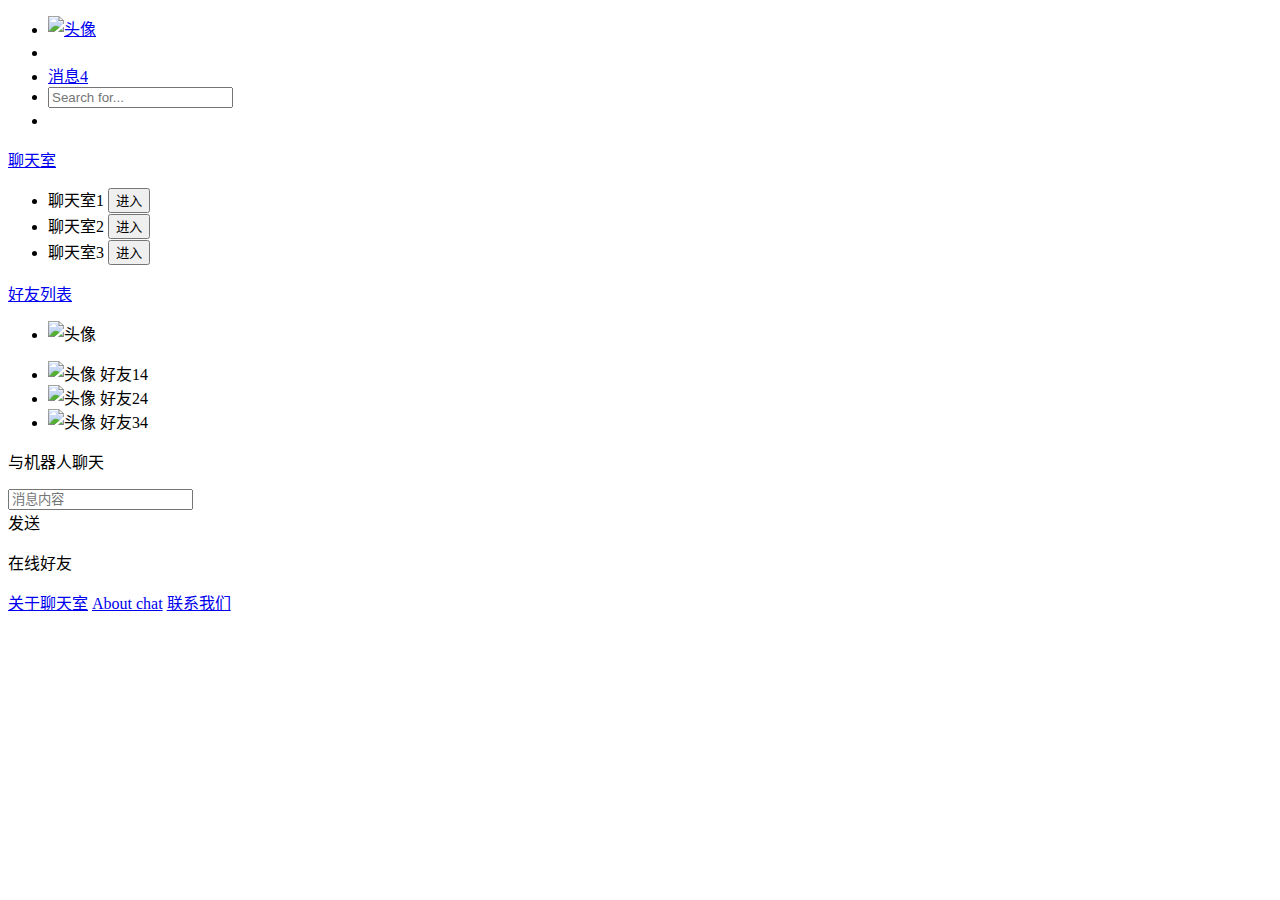
<file: chat/src/main/resources/templates/index.html>
<!DOCTYPE html>
<html lang="zh-cn" xmlns:th="http://www.thymeleaf.org">
<head>
    <meta name="viewport" content="width=device-width, initial-scale=1, shrink-to-fit=no">
    <meta charset="UTF-8">
    <title>欢迎进入聊天系统</title>
    <div th:fragment="cssMo">
        <link rel="stylesheet" type="text/css" th:href="@{/lib/css/bootstrap.min.css}">
        <link rel="stylesheet" type="text/css" th:href="@{/lib/css/font-awesome.min.css}">
        <link rel="stylesheet" type="text/css" th:href="@{/css/index.css}">
    </div>
</head>
<body>
<!---------------------------头部------------------------->
<div th:fragment="header_nav">
    <!--<header id="lk_header" class="carousel slide d-none d-sm-none d-md-block " data-ride="carousel">
        <ol class="carousel-indicators">
            <li data-target="#lk_header" data-slide-to="0" class="active"></li>
            <li data-target="#lk_header" data-slide-to="1"></li>
            <li data-target="#lk_header" data-slide-to="2"></li>
        </ol>
        <div class="carousel-inner">
            <div class="carousel-item active">
                <img th:src="@{/img/lun01.jpg}" alt="...">
            </div>
            <div class="carousel-item">
                <img th:src="@{/img/lun05.jpg}" alt="...">
            </div>
            <div class="carousel-item">
                <img th:src="@{/img/lun04.jpg}" alt="...">
            </div>
        </div>
        <a class="carousel-control-prev" href="#lk_header" role="button" data-slide="prev">
            <span class="carousel-control-prev-icon" aria-hidden="true"></span>
            <span class="sr-only">Previous</span>
        </a>
        <a class="carousel-control-next" href="#lk_header" role="button" data-slide="next">
            <span class="carousel-control-next-icon" aria-hidden="true"></span>
            <span class="sr-only">Next</span>
        </a>
    </header>-->
    <!---------------------------导航------------------------->
    <div th:fragment="navMo">
        <nav id="lk_nav" class="navbar fixed-top">
            <div class="container">
                <ul class="nav w-100">
                    <li id="personal" class="nav-item ">
                        <a class="top_picture nav-link" href="#">
                            <img th:src="${sysUser.headShot}" class="personal_data rounded-circle" alt="头像">
                        </a>
                        <!--<ul class="install list-group">
                            <li class="personal_data list-group-item list-group-item-action">个人资料</li>
                        </ul>-->
                    </li>
                    <li class="i1 nav-item ">
                        <a class="nav-link active pl-4" href="javascript:"><i class="fa fa-home" aria-hidden="true"
                                                                              style="font-size: 20px"></i></a>
                    </li>
                    <li class="i1 i2 nav-item">
                        <a class="nav-link " href="#">消息<span class="badge badge-light">4</span></a>
                    </li>
                    <li class="input-k nav-item d-none d-md-none d-lg-block">
                        <input type="text" class="form-control" placeholder="Search for...">
                    </li>
                    <li class="nav-item ml-auto mr-md-5">
                        <a class="nav-link" href="#" data-toggle="popover" data-placement="bottom" data-html="true"
                           data-content="
                    <ul class='drop_down list-group list-group-flush'>
                        <li class='list-group-item list-group-item-action'><a href='/searchFriend'>添加好友</a></li>
                        <li class='list-group-item list-group-item-action'>修改密码</li>
                        <li class='list-group-item list-group-item-action'>切换账号</li>
                        <li class='list-group-item list-group-item-primary'><a href='/logout'>退出</a></li>
                    </ul>">
                            <i class="fa fa-plus" aria-hidden="true" style="font-size: 20px"></i>
                        </a>
                    </li>
                </ul>
            </div>
        </nav>
    </div>
</div>
<!---------------------------中部内容!-------------------->
<section id="lk_section" class="accordion">
    <div class="container">
        <div class="row">
            <!---------------------------左中部内容!-------------------->
            <div id="friend-left" class="lef col-md-4">
                <div class="card">
                    <div class="card-header">
                        <a class="card-link" data-toggle="collapse" href="#collapseOne">
                            聊天室
                        </a>
                    </div>
                    <div id="collapseOne" class="collapse text-center">
                        <ul class="list-group">
                            <li class="list-group-item list-group-item-action">
                                <span>聊天室1</span>
                                <button type="button" class="btn btn-outline-info btn-sm ">进入</button>
                            </li>
                            <li class="list-group-item list-group-item-action">
                                <span>聊天室2</span>
                                <button type="button" class="btn btn-outline-info btn-sm">进入</button>
                            </li>
                            <li class="list-group-item list-group-item-action">
                                <span>聊天室3</span>
                                <button type="button" class="btn btn-outline-info btn-sm">进入</button>
                            </li>
                        </ul>
                    </div>
                </div>
                <!--内容左下!-->
                <div class="card">
                    <div class="card-header" id="headingTwo">
                        <a class="card-link" data-toggle="collapse" href="#collapseTwo">
                            好友列表
                        </a>
                    </div>
                    <div id="collapseTwo" class="collapse text-center">
                        <div class="card-body">
                            <ul class="list-group pre-scrollable">
                                <li class="list-group-item list-group-item-action" th:each="sysFriend:${sysUser.sysFriends}">
                                    <img th:src="${sysFriend.sysUser.headShot}" th:value="${sysFriend.sysUser.userId}" class="rounded-circle" alt="头像">
                                    <span th:text="${sysFriend.sysUser.username}"></span>
                                    <i class="fa fa-circle ml-3" aria-hidden="true" style="color: #1e7e34"></i>
                                </li>
                            </ul>
                        </div>
                    </div>
                </div>
            </div>
            <!---------------------------左中部为消息内容!-------------------->
            <div id="info-left" class="col-md-4 mt-1 d-none">
                <ul class="list-group">
                    <li class="list-group-item list-group-item-action">
                        <img th:src="${sysUser.headShot}" class="rounded-circle" alt="头像">
                        <span>好友1</span><span class="badge badge-danger">4</span>
                    </li>
                    <li class="list-group-item list-group-item-action">
                        <img th:src="${sysUser.headShot}" class="rounded-circle" alt="头像">
                        <span>好友2</span><span class="badge badge-danger">4</span>
                    </li>
                    <li class="list-group-item list-group-item-action">
                        <img th:src="${sysUser.headShot}" class="rounded-circle" alt="头像">
                        <span>好友3</span><span class="badge badge-danger">4</span>
                    </li>
                </ul>
            </div>
            <!---------------------------左中部为消息内容!-------------------->

            <!---------------------------中间内容!-------------------->
            <div class="zone col-md-6 d-none d-sm-none d-md-block ">
                <p id="room_name" class="bg-light w-25">与机器人聊天</p>
                <div class="nav_chat pb-5">
                    <!---------------------------与机器人聊天!-------------------->
                </div>
                <div class="lk-input input-group fixed-bottom">
                    <input type="text" class="form-control" placeholder="消息内容" name="info">
                    <div class="input-group-append">
                        <span class="input-group-text bg-success">发送</span>
                    </div>
                </div>
            </div>
            <!---------------------------右中部内容!-------------------->
            <div class="ght col-md-2 d-none d-sm-none d-md-block">
                <p class="">在线好友</p>
                <ul class="list-group ">
                    <!--<li class="list-group-item list-group-item-action">1111</li>
                    <li class="list-group-item list-group-item-action">2222</li>
                    <li class="list-group-item list-group-item-action">3333</li>
                    <li class="list-group-item list-group-item-action">4444</li>-->
                </ul>
            </div>
        </div>
    </div>
</section>

<!---------------------------底部！----------------------->
<footer th:fragment="footer" id="lk_footer" class="row p-2 fixed-bottom">
    <a href="#" class="col">关于聊天室</a>
    <a href="#" class="col">About chat</a>
    <a href="#" class="col">联系我们</a>
</footer>
</body>
<div th:fragment="scriptMo">
    <div th:fragment="script_1Mo">
        <script type="text/javascript" th:src="@{/lib/js/jquery-3.4.1.min.js}"></script>
        <script type="text/javascript" th:src="@{/lib/js/bootstrap.bundle.min.js}"></script>
        <script type="module" th:src="@{/lib/js/popper.min.js}"></script>
    </div>
    <script type="text/javascript" th:src="@{/js/index.js}"></script>
    <script th:inline="javascript" type="text/javascript">
        var sysUser = [[${sysUser}]];
        $(function () {
            $('[data-toggle="popover"]').popover();
        })
    </script>
</div>
</html>
</file>
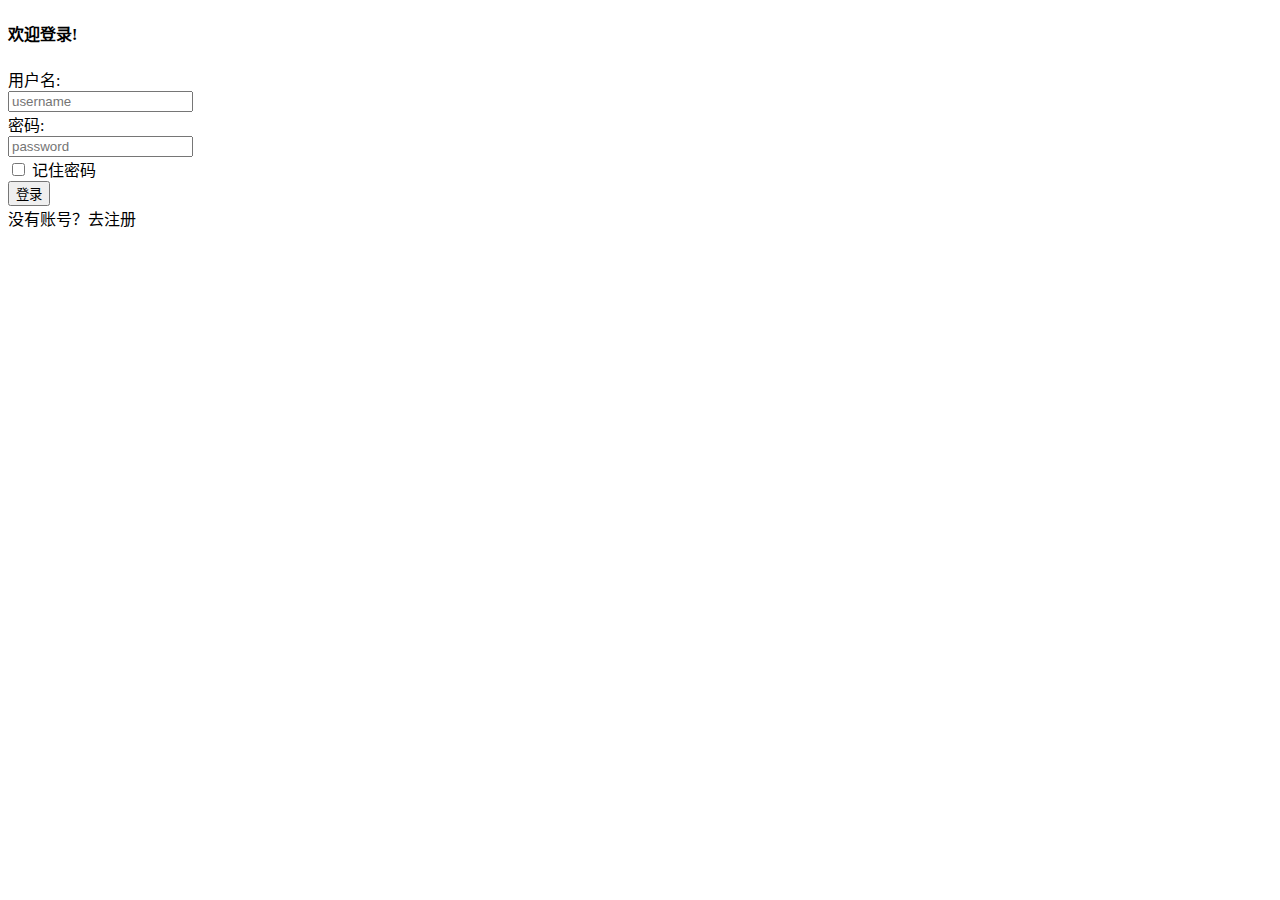
<file: chat/src/main/resources/templates/login.html>
<!DOCTYPE html>
<html lang="zh-CN" xmlns:th="http://www.thymeleaf.org">
<head>
    <meta name="viewport" content="width=device-width, initial-scale=1, shrink-to-fit=no">
    <meta charset="UTF-8">
    <title>登录</title>
    <link rel="stylesheet" type="text/css" th:href="@{/lib/css/bootstrap.min.css}">
    <link rel="stylesheet" type="text/css" th:href="@{/lib/css/font-awesome.min.css}">
    <link rel="stylesheet" type="text/css" th:href="@{/css/login.css}">
</head>
<body>
<div class="container data_info">
    <div class="modal fade" id="myModal" data-backdrop="static" role="dialog" aria-labelledby="myModal"
         aria-hidden="true">
        <div class="modal-dialog modal-sm modal-dialog-centered">
            <div class="modal-content p-lg-2 bg-light">
                <div class="modal-header">
                    <h4 class="modal-title"><i class="fa fa-comments-o" aria-hidden="true"></i>欢迎登录!</h4>
                    <!--<button type="button" class="close" data-dismiss="modal">&times;</button>-->
                </div>
                <div class="modal-body">
                    <form class="form-horizontal" role="form" th:action="@{to_login}" method="post">
                        <div class="form-group row">
                            <label for="username" class="col-sm-5">用户名:</label>
                            <div class="col-sm-auto">
                                <input class="form-control" id="username" type="text" name="username"
                                       placeholder="username" required="required">
                            </div>
                        </div>
                        <div class="form-group row">
                            <label for="password" class="col-sm-4">密码:</label>
                            <div class="col-sm-auto">
                                <input class="form-control" id="password" type="password" name="password"
                                       placeholder="password" required="required">
                                <span class="" style="color: red" th:if="${param.error}"
                                      th:text="${session['SPRING_SECURITY_LAST_EXCEPTION'].message}"></span>
                            </div>
                        </div>
                        <div class="form-group row">
                            <div class="col-sm-offset-4 col-sm-auto">
                                <div class="custom-control custom-checkbox">
                                    <input type="checkbox" class="custom-control-input" name="remember-me" id="remember-me">
                                    <label class="custom-control-label" for="remember-me">记住密码</label>
                                </div>
                            </div>
                        </div>
                        <div class="form-group">
                            <div class="ml-3 col-10">
                                <button type="submit" class="btn btn-primary  w-100" id="to_login">登录</button>
                            </div>
                        </div>
                    </form>
                    <span>没有账号？<a class="toRegister" th:href="@{/toRegister}">去注册</a></span>
                </div>
            </div>
        </div>
    </div>
    <!-- 信息栏!-->
</div>
</body>
<script type="text/javascript" th:src="@{/lib/js/jquery-3.4.1.min.js}"></script>
<script type="module" th:src="@{/lib/js/popper.min.js}"></script>
<script type="text/javascript" th:src="@{/lib/js/bootstrap.bundle.min.js}"></script>
<script th:inline="javascript" type="text/javascript">
    /*    $('toRegister').on("click",function (e) {
            e.preventDefault();
            window.location.href="/register.html";
        })*/

    $(function () {
        $("#myModal").modal('show')
    })
</script>
</html>
</file>
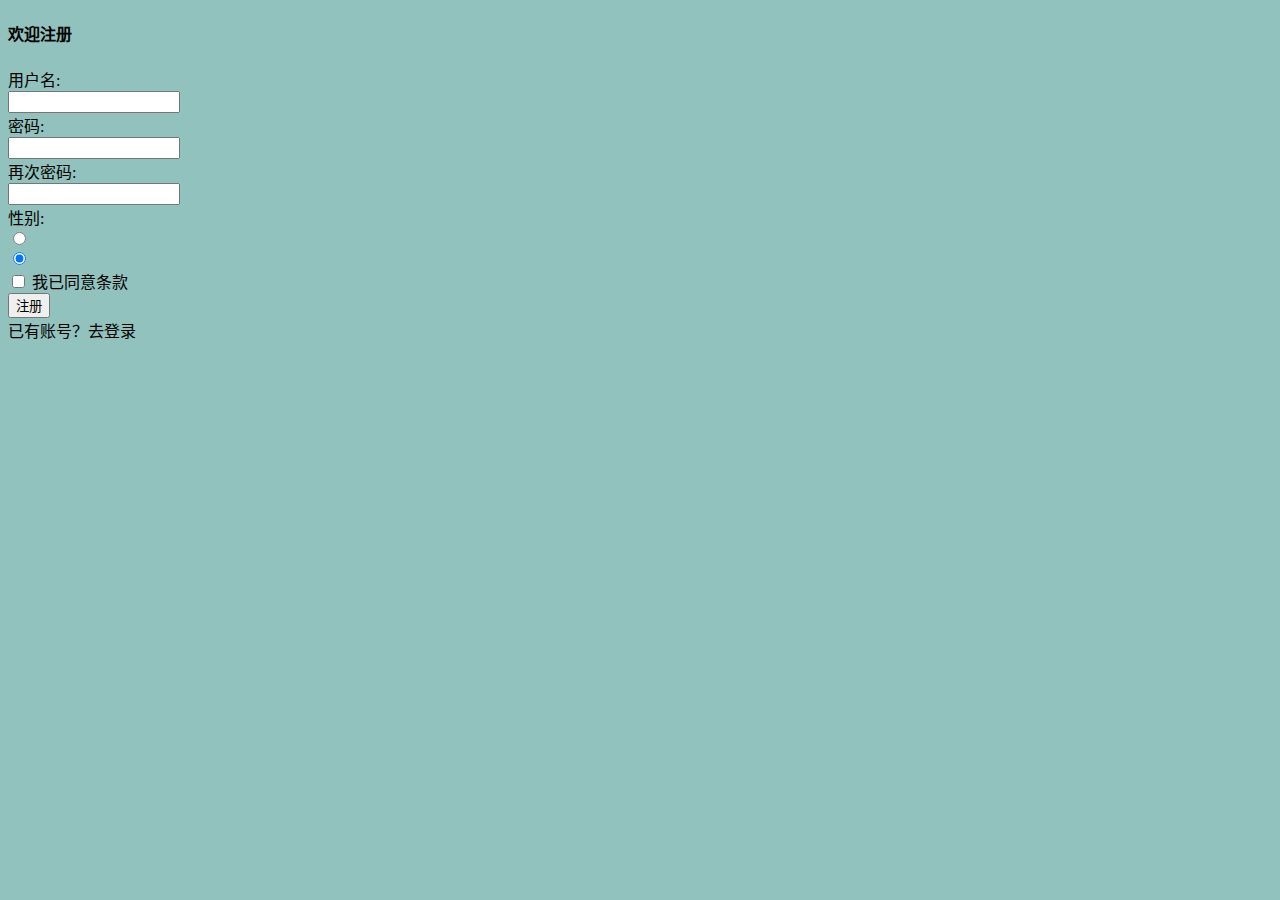
<file: chat/src/main/resources/templates/register.html>
<!DOCTYPE html>
<html lang="zh-CN" xmlns:th="http://www.thymeleaf.org">
<head>
    <meta name="viewport" content="width=device-width, initial-scale=1, shrink-to-fit=no">
    <meta charset="UTF-8">
    <title>注册</title>
    <link rel="stylesheet" type="text/css" th:href="@{/lib/css/bootstrap.min.css}">
    <link rel="stylesheet" type="text/css" th:href="@{/lib/css/font-awesome.min.css}">
    <style type="text/css">
        * {
            font-family: "楷体";
        }

        body {
            background-color: #92c2bd;
        }

    </style>
</head>
<body>
<div class="container data_info">
    <div class="modal fade" id="myModal" data-backdrop="static" role="dialog" aria-labelledby="myModal"
         aria-hidden="true">
        <div class="modal-dialog modal-sm modal-dialog-centered">
            <div class="modal-content p-lg-2 bg-light">
                <div class="modal-header">
                    <h4 class="modal-title"><i class="fa fa-comments-o" aria-hidden="true"></i>欢迎注册</h4>
                </div>
                <div class="modal-body">
                    <form class="form-horizontal" role="form" th:action="@{/add}" method="post">
                        <div class="form-group row">
                            <label for="username" class="col-5">用户名:</label><span id="error_name"></span>
                            <div class="col-sm-auto input-group">
                                <input class="form-control" id="username" type="text" name="username"
                                       required="required" autocomplete="off">
                            </div>
                        </div>
                        <div class="form-group row">
                            <label for="password" class="col-4">密码:</label><span id="error_password"></span>
                            <div class="col-sm-auto input-group">
                                <input class="form-control" id="password" type="password" name="password"
                                       required="required">
                            </div>
                        </div>
                        <div class="form-group row">
                            <label for="rePassword" class="col-5">再次密码:</label><span id="error_rePassword"></span>
                            <div class="col-sm-auto input-group">
                                <input class="form-control" id="rePassword" type="password" name="rePassword"
                                       required="required">
                            </div>
                        </div>
                        <div class="form-group">
                            <label class="">性别:</label>
                            <div class="custom-control custom-radio custom-control-inline">
                                <input type="radio" class="sex_choose custom-control-input" id="customRadio1" name="sex" value="female">
                                <label class="custom-control-label" for="customRadio1">
                                    <span class="fa fa-venus" aria-hidden="true" style="color: #e83e8c"></span>
                                </label>
                            </div>
                            <div class="custom-control custom-radio custom-control-inline">
                                <input type="radio" class="custom-control-input" id="customRadio2" name="sex" value="male" checked>
                                <label class="custom-control-label " for="customRadio2">
                                    <span class="fa fa-mars" aria-hidden="true" ></span>
                                </label>
                            </div>
                        </div>
                        <div class="form-group row">
                            <div class="col-sm-offset-4 col-auto">
                                <div class="custom-control custom-checkbox">
                                    <input type="checkbox" class="custom-control-input" id="customCheck" name="example1" required="required">
                                    <label class="custom-control-label" for="customCheck">我已同意条款</label>
                                </div>
                            </div>
                        </div>
                        <div class="form-group">
                            <div class="ml-3 col-10">
                                <button type="submit" class="btn btn-primary  w-100 ">注册</button>
                            </div>
                        </div>
                    </form>
                    <span>已有账号？<a th:href="@{/toLogin}">去登录</a></span>
                </div>
            </div>
        </div>
    </div>
    <!-- 信息栏!-->
</div>
</body>
<script type="text/javascript" th:src="@{/lib/js/jquery-3.4.1.min.js}"></script>
<script type="module" th:src="@{/lib/js/popper.min.js}"></script>
<script type="text/javascript" th:src="@{/lib/js/bootstrap.bundle.min.js}"></script>
<script type="text/javascript" th:src="@{/js/register.js}"></script>
<script type="text/javascript" th:src="@{lib/js/toastr.min.js}"></script>
<script th:inline="javascript" type="text/javascript"></script>
</html>
</file>
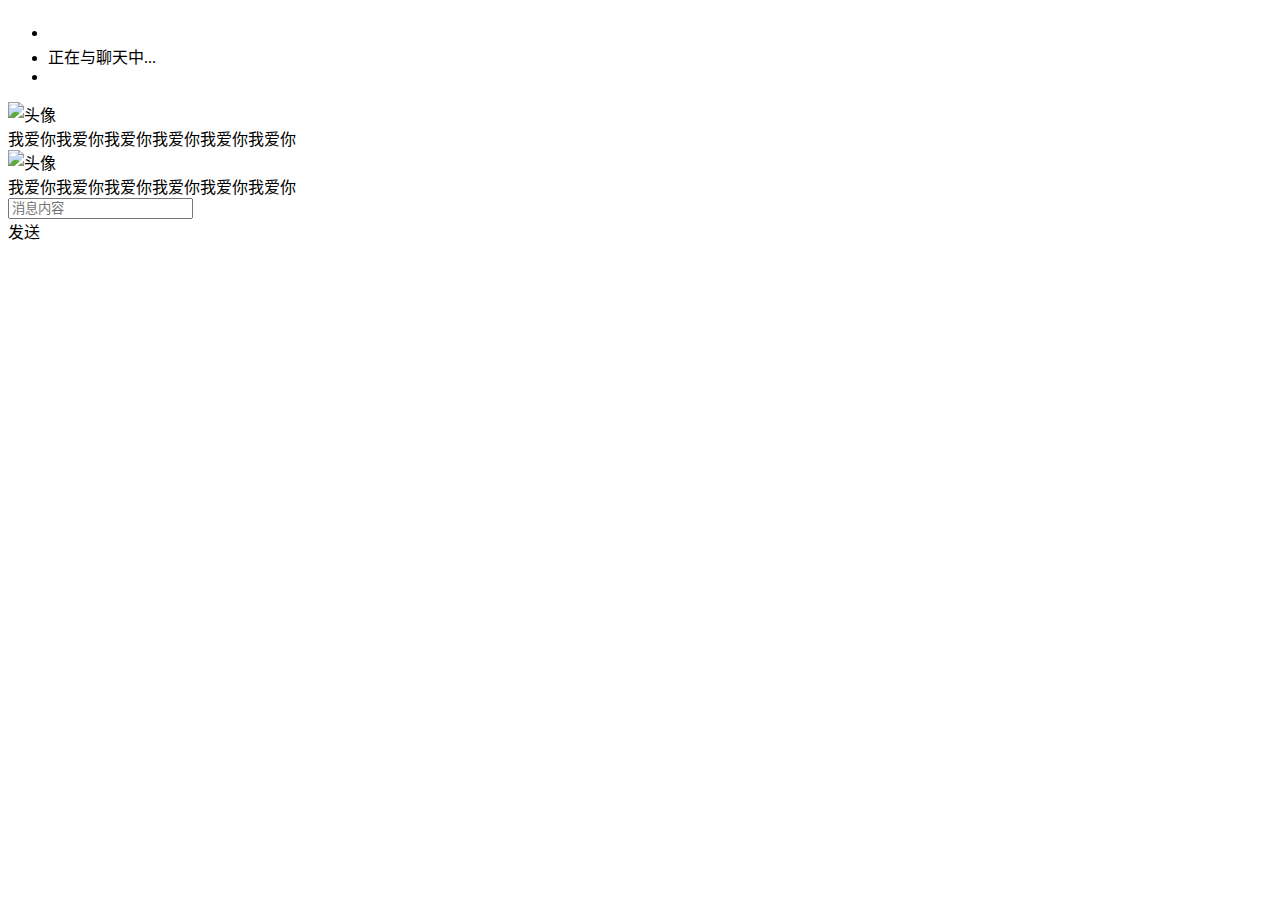
<file: chat/src/main/resources/templates/messages/interface.html>
<!DOCTYPE html>
<html lang="zh-cn" xmlns:th="http://www.thymeleaf.org">
<link>
<meta name="viewport" content="width=device-width, initial-scale=1, shrink-to-fit=no">
<meta charset="UTF-8">
<title>个人资料</title>
<link th:replace="index::cssMo">
<link rel="stylesheet" type="text/css" th:href="@{css/messages/interface.css}">
</head>
<body class="pb-5 pt-5">
<nav id="lx_nav" class="fixed-top navbar">
    <div class="container">
        <ul class="nav w-100">
            <li id="personal" class="nav-item ">
                <a class="nav-link" href="#" onclick="javascript:history.go(-1);">
                    <i class="fa fa-angle-left" aria-hidden="true" style="font-size: 25px;font-weight: bold"></i>
                </a>
            </li>
            <li class="to_send nav-item m-auto">
                正在与<a class="send_name" th:text="${userName}"></a>聊天中...
            </li>
            <li class="nav-item mr-md-5">
                <a class="nav-link" href="#" data-toggle="popover" data-placement="bottom" data-html="true"
                   data-content="
                    <ul class='list-group list-group-flush'>
                        <li class='list-group-item list-group-item-action'>添加好友</li>
                        <li class='list-group-item list-group-item-action'>添加好友</li>
                        <li class='list-group-item list-group-item-action'>添加好友</li>
                        <li class='list-group-item list-group-item-action'>添加好友</li>
                    </ul>">
                    <i class="fa fa-plus" aria-hidden="true"></i>
                </a>
            </li>
        </ul>
    </div>
</nav>
<section id="info_send" class="mt-1">
    <div class="container">
        <div class="row justify-content-center">
            <div class="col-md-6">
                <div class="right_x w-75 mr-auto">
                    <a class="float-left"><img th:src="@{../../static/defaultImg/tou01.jpg}" class="img-fluid rounded-circle" alt="头像"></a>
                    <div class="alert alert-light ml-4">
                        我爱你我爱你我爱你我爱你我爱你我爱你
                    </div>
                </div>
                <div class="left_x w-75 ml-auto border-info">
                    <a class="float-right"><img th:src="@{../../static/defaultImg/tou01.jpg}" class="img-fluid rounded-circle" alt="头像"></a>
                    <div class="alert alert-info mr-4">
                        我爱你我爱你我爱你我爱你我爱你我爱你
                    </div>
                </div>
                <div class="send_nei input-group fixed-bottom w-50 m-auto pb-1">
                    <input type="text" class="form-control" placeholder="消息内容" name="info">
                    <div class="input-group-append">
                        <span class="input-group-text bg-success">发送</span>
                    </div>
                </div>
            </div>
        </div>
    </div>
</section>
</body>
<script th:replace="index::script_1Mo"></script>
<script type="text/javascript" th:src="@{js/messages/interface.js}"></script>
<script type="text/javascript">
    $(function () {
        $('[data-toggle="popover"]').popover();
    })
</script>
</html>
</file>
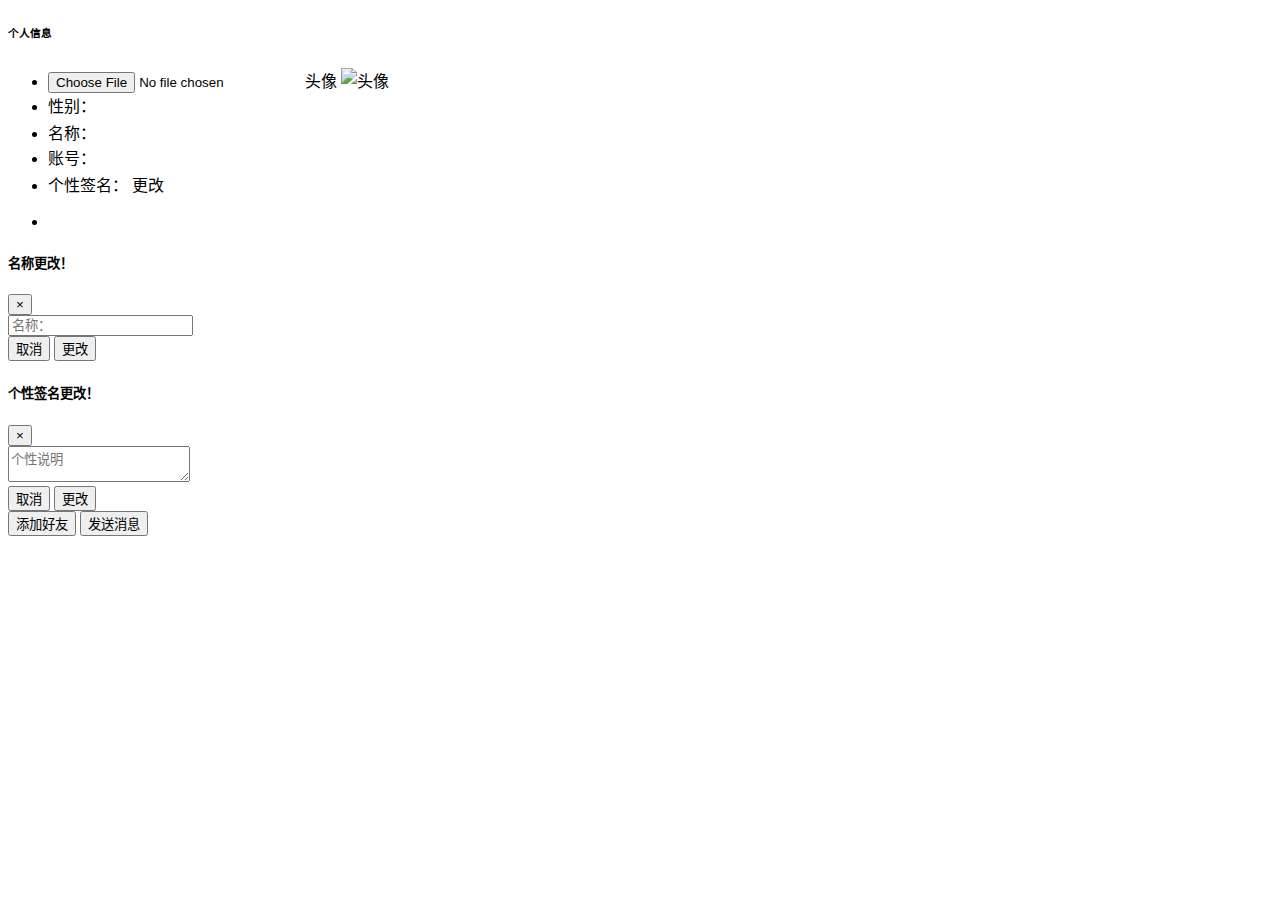
<file: chat/src/main/resources/templates/messages/personalPage.html>
<!DOCTYPE html>
<html lang="zh-cn" xmlns:th="http://www.thymeleaf.org">
<head>
    <meta name="viewport" content="width=device-width, initial-scale=1, shrink-to-fit=no">
    <meta charset="UTF-8">
    <title>个人信息</title>
    <link th:replace="index::cssMo">
    <link rel="stylesheet" type="text/css" th:href="@{css/personalPage.css}">
</head>
<body>

<nav id="lg_nav" class="w-100 fixed-top">
    <a href="#" class="fan_a float-left " title="返回上一级" onclick="javascript:history.go(-1);">
        <i class="fa fa-angle-left" aria-hidden="true" style="font-size: 30px"></i>
    </a>
    <h6 class="ge-ren text-center" th:value="${userId}">个人信息</h6>
</nav>
<section id="lg_section" class="w-50 m-auto">
    <ul class="list-group">
        <li class="list-group-item list-group-item-action">
            <input id="upload_picture" name="file" class="w-100 h-100" type="file" title="点击更换">
            <span class="picture_w mr-auto">头像</span>
            <img id="avatar_img" th:src="${sysFriendUser.headShot}" class="picture_t img-fluid rounded-circle" alt="头像">
            <i class="fa fa-angle-right" aria-hidden="true" style="font-size: 25px; color:#c6c8ca"></i>
        </li>
        <li class="list-group-item w-100">
            <span class="mr-auto">性别：</span>
            <span class="fa fa-venus" aria-hidden="true" style="color: #e83e8c" th:if="${sysFriendUser.sex} eq 'female'"></span>
            <span class="fa fa-mars" aria-hidden="true" th:if="${sysFriendUser.sex} eq 'male'"></span>
        </li>
        <!-- 按钮：用于打开模态框 -->
        <li id="model_user" class="user_name list-group-item list-group-item-action" data-toggle="modal" data-target="#myModal">
            <span class="mr-auto">名称：</span><a href="#" class="friend_name text-decoration-none" th:text="${sysFriendUser.username}"></a>
            <i class="fa fa-angle-right" aria-hidden="true" style="font-size: 25px; color:#c6c8ca"></i>
        </li>
        <li class="list-group-item w-100">
            <span class="mr-auto">账号：</span><span class="friend_id" th:text="${sysFriendUser.userId}"></span>
        </li>
        <li class="user_sign list-group-item list-group-item-action" data-toggle="modal" data-target="#myModalTwo">
            <span class="mr-auto">个性签名：</span>
            <span class="mr-0">更改</span>
            <i class="fa fa-angle-right" aria-hidden="true" style="font-size: 25px; color:#c6c8ca"></i>
        </li>
        <li class=" list-group-item w-100">
            <p class="user_signature" th:text="${sysFriendUser.signature}"></p>
        </li>
    </ul>

    <!-- 模态框 -->
    <!-- 更改名称 -->
    <div class="modal fade" id="myModal" tabindex="-1" role="dialog" aria-hidden="true">
        <div class="modal-dialog" role="document">
            <div class="modal-content">
                <div class="modal-header">
                    <h5 class="modal-title">名称更改！</h5>
                    <button type="button" class="close" data-dismiss="modal" aria-label="Close">
                        <span aria-hidden="true">&times;</span>
                    </button>
                </div>
                <div class="modal-body">
                    <div class="form-group">
                        <input name="username" placeholder="名称：" class="form-control border-0" data-focus="true" type="text">
                    </div>
                </div>
                <div class="modal-footer">
                    <button type="button" class="btn btn-outline-secondary" data-dismiss="modal">取消</button>
                    <button type="button" class="btn btn-outline-primary">更改</button>
                </div>
            </div>
        </div>
    </div>
    <!-- 模态框 -->
    <!-- 更改个性签名 -->
    <div class="modal fade" id="myModalTwo" tabindex="-1" role="dialog" aria-hidden="true">
        <div class="modal-dialog" role="document">
            <div class="modal-content">
                <div class="modal-header">
                    <h5 class="modal-title">个性签名更改！</h5>
                    <button type="button" class="close" data-dismiss="modal" aria-label="Close">
                        <span aria-hidden="true">&times;</span>
                    </button>
                </div>
                <div class="modal-body">
                    <div class="form-group">
                        <textarea class="form-control" placeholder="个性说明"></textarea>
                    </div>
                </div>
                <div class="modal-footer">
                    <button type="button" class="btn btn-outline-secondary" data-dismiss="modal">取消</button>
                    <button type="button" class="btn btn-outline-primary">更改</button>
                </div>
            </div>
        </div>
    </div>
</section>
<div class="send_tm w-75 text-center fixed-bottom">
    <button class="send_t btn btn-outline-info" th:username="${sysFriendUser.username}">添加好友</button>
    <button class="send_m btn btn-outline-info" th:username="${sysFriendUser.username}">发送消息</button>
</div>
<footer th:replace="index::footer"></footer>
</body>
<script th:replace="index::script_1Mo"></script>
<script type="text/javascript" th:src="@{js/personalPage.js}"></script>
<script type="text/javascript" th:src="@{lib/js/toastr.min.js}"></script>
<script th:inline="javascript">
    var friend = [[${sysFriend}]];  //当前用户的好友
    var protagonist = [[${sysFriendUser}]];   //好友资料
    var sysUserId = [[${userId}]];  //  当前用户
    var addFriend=$(".send_tm .send_t");
    var sendMsg=$(".send_tm .send_m");
    var isAmend = $('#lg_section>ul>li');
    var isAmendI = $('#lg_section>ul>li>i');
    $(function () {
        $('[data-toggle="popover"]').popover();


        if (friend!=null){
            addFriend.attr("disabled","disabled");
        }else{
            sendMsg.attr("disabled","disabled");
        }

        if (protagonist.userId !== sysUserId){
            isAmend.addClass("disabled");
            isAmendI.hide();
        }
    });

    //模态框显示完后输入框获取焦点
        $(document).on('shown.bs.modal','#myModal',function () {
        $("input[type='text']").focus();
        $("textarea").focus();
    });

</script>
</html>
</file>
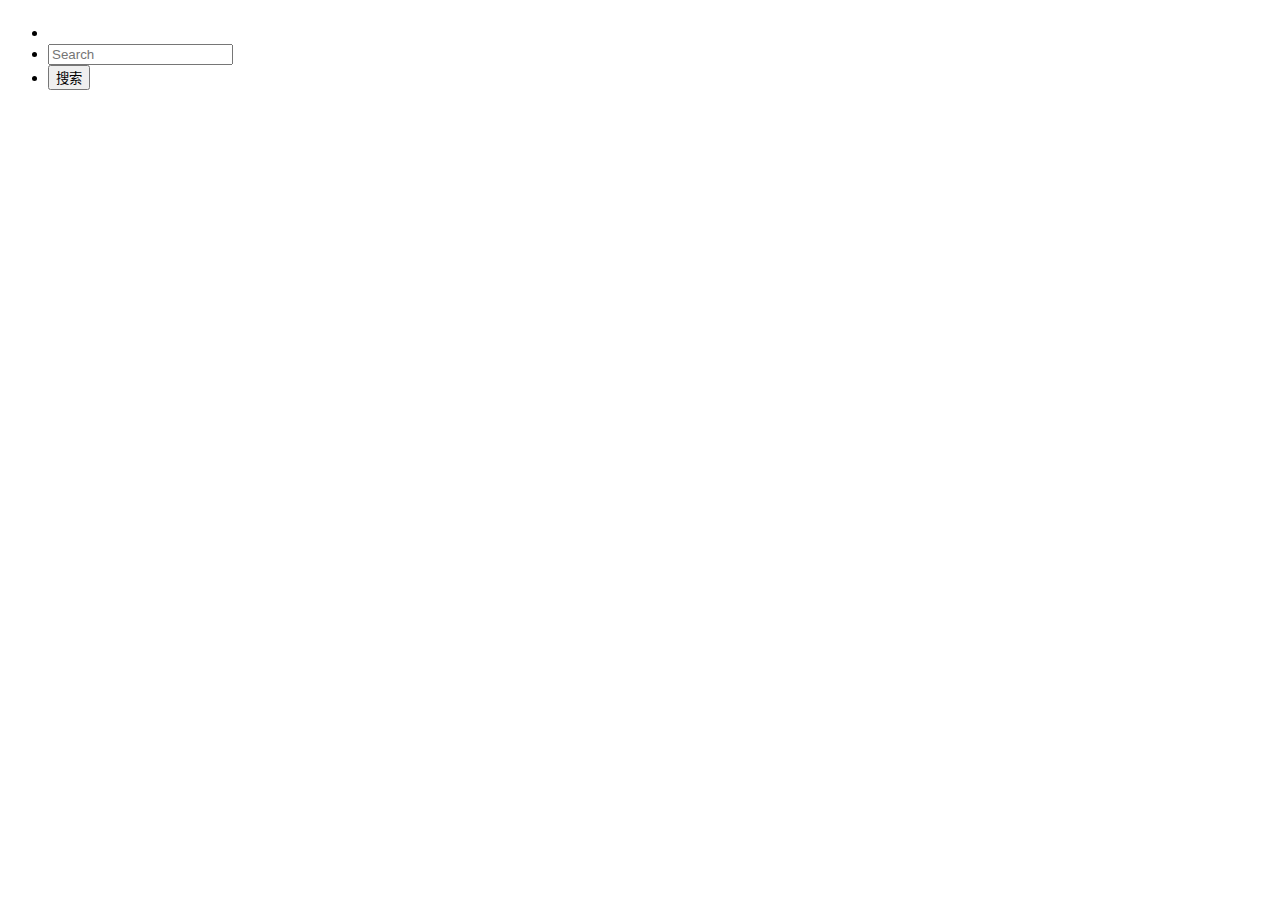
<file: chat/src/main/resources/templates/messages/searchFriend.html>
<!DOCTYPE html>
<html lang="zh-cn" xmlns:th="http://www.thymeleaf.org">
<head>
    <meta name="viewport" content="width=device-width, initial-scale=1, shrink-to-fit=no">
    <meta charset="UTF-8">
    <title>聊天</title>
    <link th:replace="index::cssMo">
    <link rel="stylesheet" type="text/css" th:href="@{/css/messages/chatRoom.css}">
</head>
<body class="pb-5 pt-5">
<nav id="room_nav" class="fixed-top navbar">
    <div class="container">
        <ul class="nav w-100">
            <li id="personal" class="nav-item ">
                <a class="#" href="#" onclick="javascript:history.go(-1);">
                    <i class="fa fa-angle-left" aria-hidden="true" style="font-size: 25px;font-weight: bold"></i>
                </a>
            </li>
            <li class="nav-item ml-auto">
                <input class=" form-control " type="text" placeholder="Search">

            </li>
            <li class="nav-item  ">
                <button class="search_friend btn btn-outline-info" type="button">搜索</button>
            </li>
        </ul>
    </div>
</nav>
<section id="room_send" class="mt-1">
    <div class="container">
        <div class="row justify-content-center">
            <div class="col-md-6">
                <ul class="search_result list-group">

                </ul>
            </div>
        </div>
    </div>
</section>
<footer th:replace="index::footer"></footer>
</body>
<script th:replace="index::script_1Mo"></script>
<script th:inline="javascript" th:src="@{js/messages/searchFriend.js}"></script>
<script th:inline="javascript" type="text/javascript">
    var sysUser = [[${sysUser}]];
</script>
</html>
</file>
